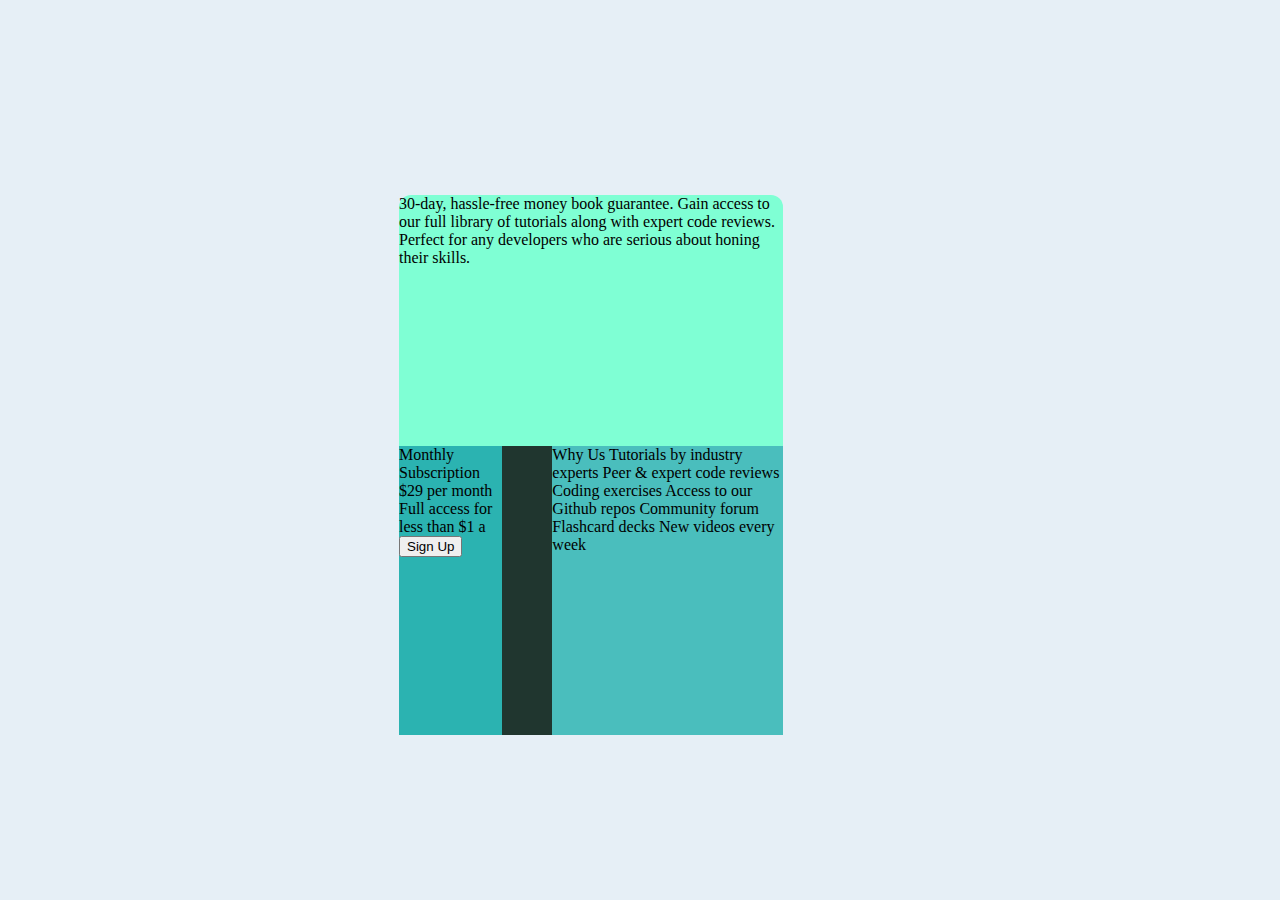
<file: index.html>
<!DOCTYPE html>
<html lang="en">
<head>
    <meta charset="UTF-8">
    <meta http-equiv="X-UA-Compatible" content="IE=edge">
    <meta name="viewport" content="width=device-width, initial-scale=1.0">
    <link rel="stylesheet" href="index.css">
    <title>CSS-Project I</title>
</head>
<body>
    <div class="grid-container">
         <div class="column-1">
            30-day, hassle-free money book guarantee.
            Gain access to our full library of tutorials along with expert code reviews.
            Perfect for any developers who are serious about honing their skills.
        </div>
        <div class="column-2">
            <div class="subscription">
            Monthly Subscription
            $29 per month
            Full access for less than $1 a 
            <button>Sign Up</button>
            </div>
            <div class="why-us">
            Why Us
            Tutorials by industry experts
            Peer & expert code reviews
            Coding exercises
            Access to our Github repos
            Community forum
            Flashcard decks
            New videos every week
            </div>
        </div>
    </div>
</body>
</html>
</file>
<file: index.css>
body{
    position: relative;
    background-color: #E6EFF6;
    width: 100%;
    top: 20vh;
    left: 30vw;
}

.grid-container{
    padding: 7px;
    width: 30vw;
    height: 60vh;
    display: grid;
}

.column-1{
    border-radius: 12px 12px 0 0;
    background-color: aquamarine;
}

.column-2{
    display: flex;
    gap: 50px;
    background-color: rgb(32, 54, 47);
}

.subscription {
    background-color: #2BB3B1;
}

.why-us{
    background-color: #4ABEBD;
}
</file>
